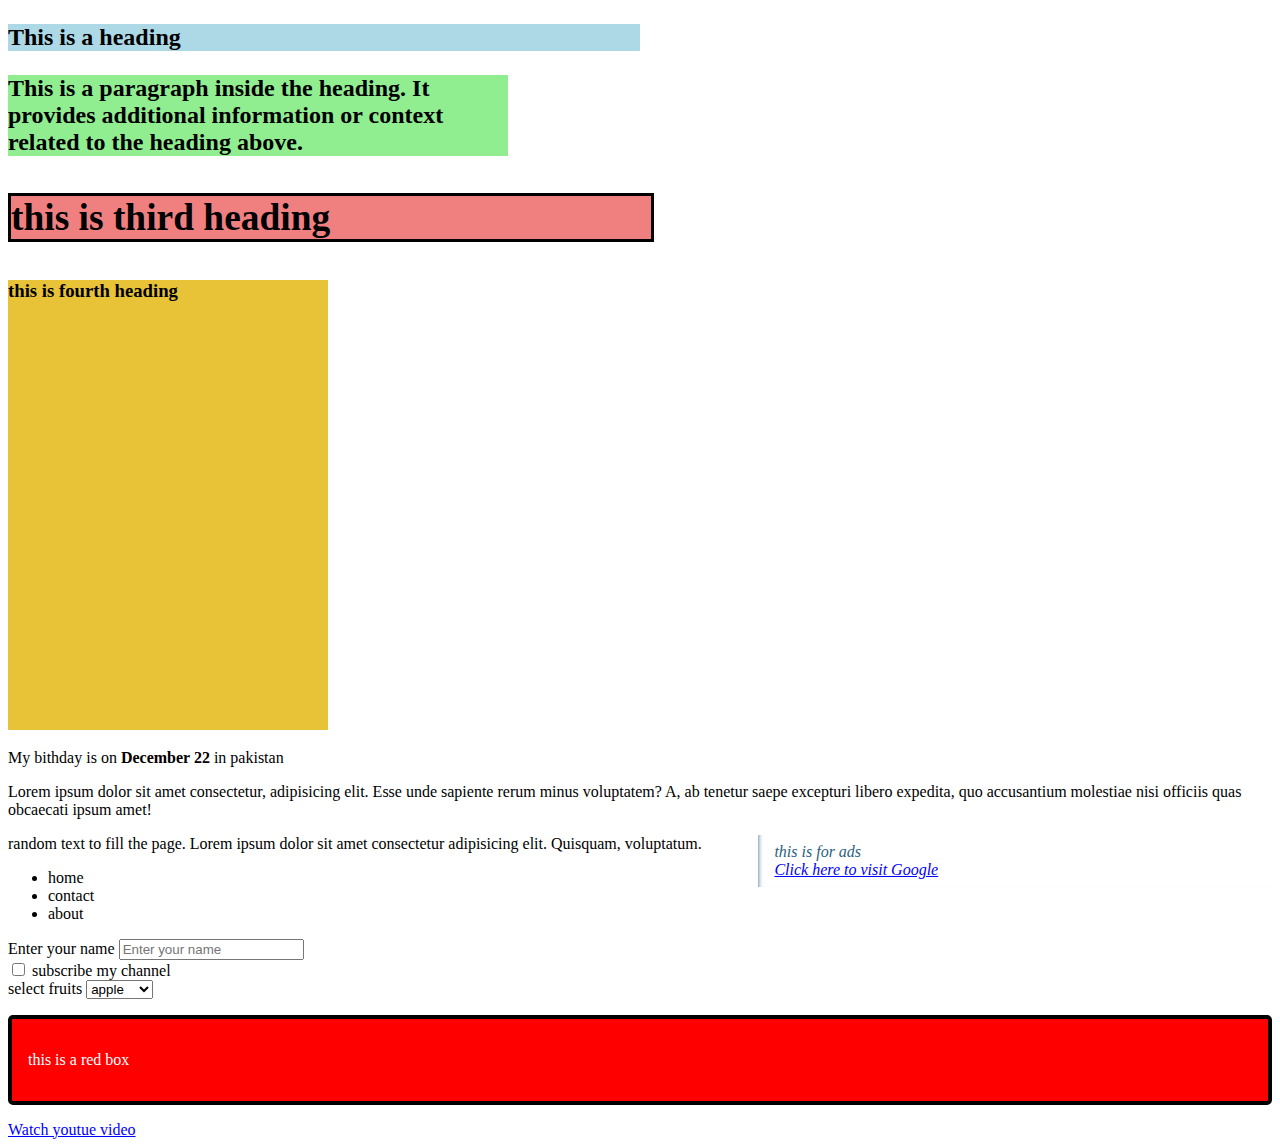
<file: index.html>
<!DOCTYPE html>
<html lang="en">
<head>
    <meta charset="UTF-8">
    <meta name="viewport" content="width=device-width, initial-scale=1.0">
    <title>Document</title>
    <link rel="stylesheet" href="index.css">
    

</head>
<body>
    <style>
        #heading{
            background-color: lightblue;
            width: 50%;
        }
        #subheading{
            background-color: lightgreen;
            width: 500px;
        }
        #third\ heading{
            border: solid 3px black; ;
            background-color: lightcoral;
            width: 50vw;
            font-size: 19px;
            font-size: 2em;
        }
        #fourth\ heading{
            background-color: rgb(233, 195, 55);
            width: 25vw;
            height: 50vh;
        }


    </style>

    <h2>
        <p id="heading">
            This is a heading 
        </p>
        <p id="subheading">
            This is a paragraph inside the heading. It provides additional information or context related to the heading above.
        </p>
    </h2>
    <h3>
        <p id="third heading">this is third heading</p>
        <p id="fourth heading">this is fourth heading</p>
    </h3>
    <div class="header"></div>
    <div class="navbar"></div>
    <article></article>
    <p>My bithday is on <time datetime="2025-12-22"> December 22 </time> in pakistan </p>

    <p>Lorem ipsum dolor sit amet consectetur, adipisicing elit. Esse unde sapiente rerum minus voluptatem? A, ab tenetur saepe excepturi libero expedita, quo accusantium molestiae nisi officiis quas obcaecati ipsum amet!</p>
    <aside><p>
        this is for ads
        <br>
        <a href="https://www.google.com">Click here to visit Google</a>
    </p></aside>

    <p>
        random text to fill the page. Lorem ipsum dolor sit amet consectetur adipisicing elit. Quisquam, voluptatum. 
        <br>
    </p>
    <header>
        <nav>
            <ul>
                <li>home</li>
                <li>contact</li>
                <li>about</li>

            </ul>
        </nav>
    </header>
    <footer></footer>

    <form action="post">
        <label for="name"> Enter your name</label>
        <input type="text" name="user name" id="name" placeholder="Enter your name">

        <div>
            <input type="checkbox" name="subscribe" id="subscribe" > </input>
            <label for="subscribe"> subscribe my channel </label>
        </div>
        <div>
            <label for="fruits"> select fruits</label>
            <select name="fruits" id="fruits">
                <option value="apple"> apple</option>
                <option value="banana">banana</option>
            </select>
        </div>
    </form>

    <div id="red"><p>
        this is a red box
    </p></div>
    <a href="https://www.youtube.com/watch?v=1cEG1T8beO4">Watch youtue video</a>
    

    
</body>
</html>
</file>
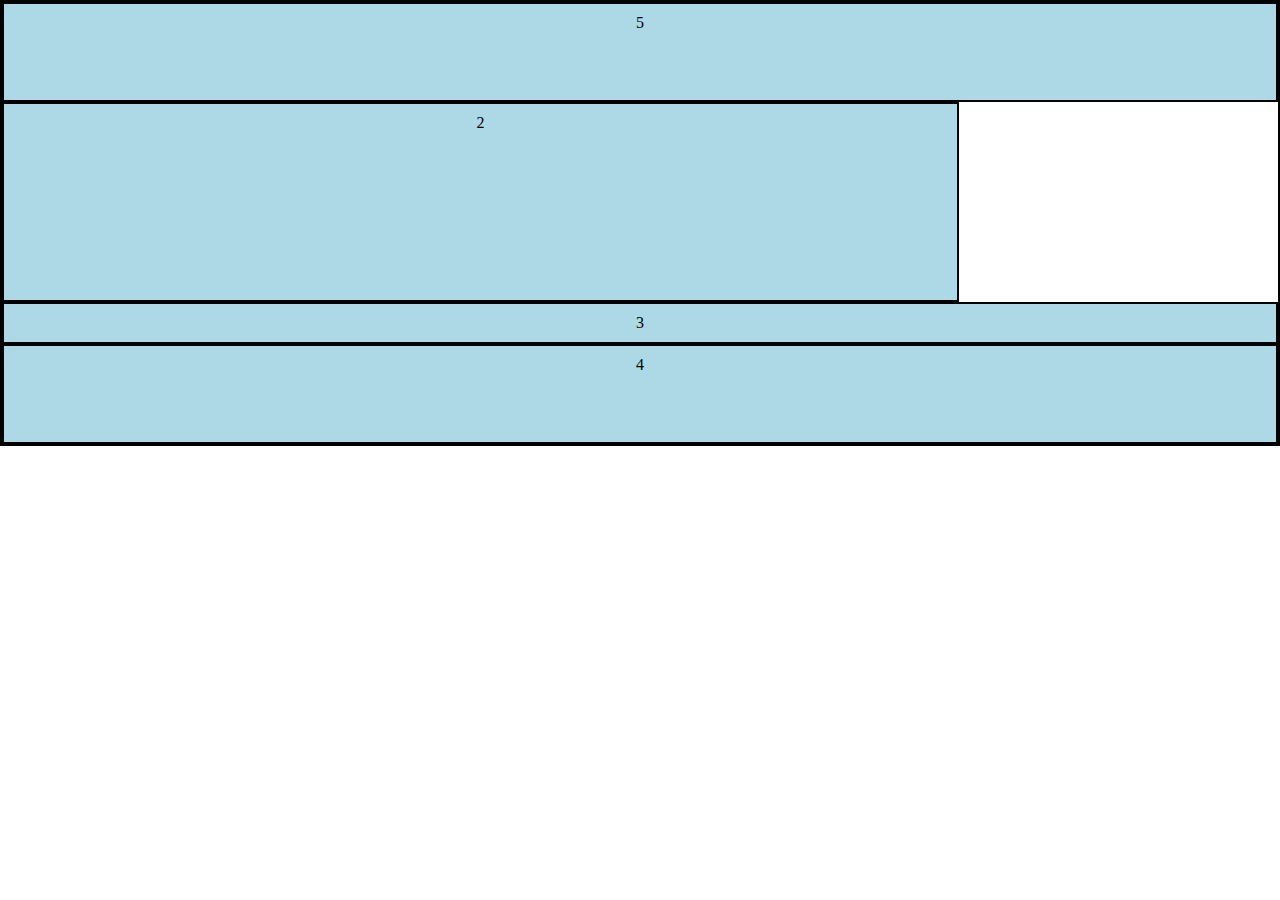
<file: index2.html>
<!DOCTYPE html>
<html lang="en">
<head>
  <meta charset="UTF-8">
  <meta name="viewport" content="width=device-width, initial-scale=1.0">
  <title>Box Model</title>
  <style>
    *{
      margin: 0 ;
      padding: 0;
    }
    .box{
      background-color: aqua;
    }
    .box1{
      margin: 20px;
      height: 50px;
      padding: 40px;
      text-align: center;
      
      border: solid 5px black;
    }
    .box2{

      margin: 500px;
      text-align: center;
      padding: 20px;

    }
    .contain{
      border: solid 2px black;
      display: grid;
      grid-template-areas: "nav nav nav"
                           "art art aside"
                           "article article article"
                           "footer footer footer";
      grid-template-columns: 1fr 2fr 1fr;
      grid-template-rows: 100px 200px 1fr 100px;

    }
    .item{
      background-color: lightblue;
      border: solid 2px black;
      padding: 10px;
      text-align: center;  
    }
    .item1{

      grid-area: nav;

    }
    .item2{
      grid-area: art;
    }
    .item3{
      grid-area: article;
    }
    .item4{
      grid-area: footer;
    }
    .item5{
      grid-area: nav;
    }
  </style>
</head>
<body>
  <div class="contain">
    <div class="item item1">1</div>
    <div class="item item2">2</div>
    <div class="item item3">3</div>
    <div class="item item4">4</div>
    <div class="item item5">5</div>
  </div>
</body>
</html>
</file>
<file: index.css>
time{
    font-weight: bold;
}
aside {
  width: 40%;
  padding-left: 0.5rem;
  margin-left: 0.5rem;
  float: right;
  box-shadow: inset 5px 0 5px -5px #29627e;
  font-style: italic;
  color: #29627e;
}
aside p {
  margin: 0;
  padding: 0.5rem;
}
#red{
    background-color: red;
    color: white;
    padding: 1rem;
    margin: 1rem 0;
    border-radius: 5px;
    border: solid 4px black !important;   
}
a:visited {
    color: #800080; /* Purple color for visited links */
}
a:link {
    color: #0000FF; /* Blue color for unvisited links */
}

a:active {
   background-color: #0000FF;
}
</file>
